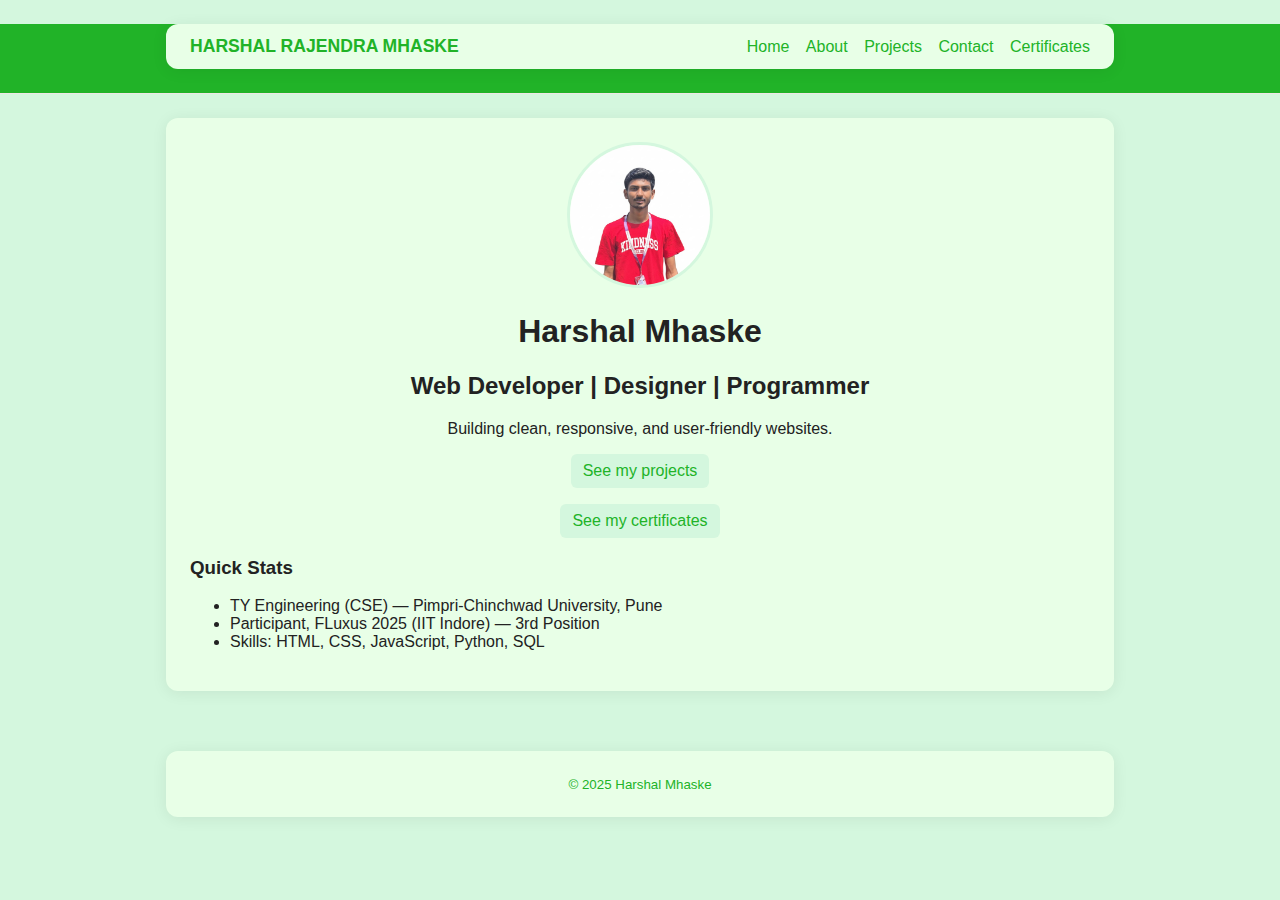
<file: index.html>
<!DOCTYPE html>
<html lang="en">
<head>
  <meta charset="UTF-8" />
  <meta name="viewport" content="width=device-width, initial-scale=1.0" />
  <title>Harshal Mhaske — Home</title>
  <link rel="stylesheet" href="style.css">
</head>
<body>
  <header class="site-header">
    <div class="container header-inner">
      <h1 class="site-title">HARSHAL RAJENDRA MHASKE</h1>
      <nav class="main-nav">
        <a href="index.html">Home</a>
        <a href="about.html">About</a>
        <a href="projects.html">Projects</a>
        <a href="contact.html">Contact</a>
        <a href="certificates.html/">Certificates</a>
      </nav>
    </div>
  </header>

  <main class="container">
    <section class="hero">
      <img src="myself.jpg" alt="Profile" class="profile-img-lg">
      <h1>Harshal Mhaske</h1>
      <h2>Web Developer | Designer | Programmer</h2>
      <p>Building clean, responsive, and user-friendly websites.</p>
      <p><a class="cta" href="projects.html">See my projects</a></p>
      <p><a class="cta" href="certificates.html">See my certificates</a></p>
    </section>

    <section class="overview">
      <h3>Quick Stats</h3>
      <ul>
        <li>TY Engineering (CSE) — Pimpri-Chinchwad University, Pune</li>
        <li>Participant, FLuxus 2025 (IIT Indore) — 3rd Position</li>
        <li>Skills: HTML, CSS, JavaScript, Python, SQL</li>
      </ul>
    </section>
  </main>

  <footer class="site-footer">
    <div class="container">
      <small>© 2025 Harshal Mhaske</small>
    </div>
  </footer>
</body>
</html>
</file>
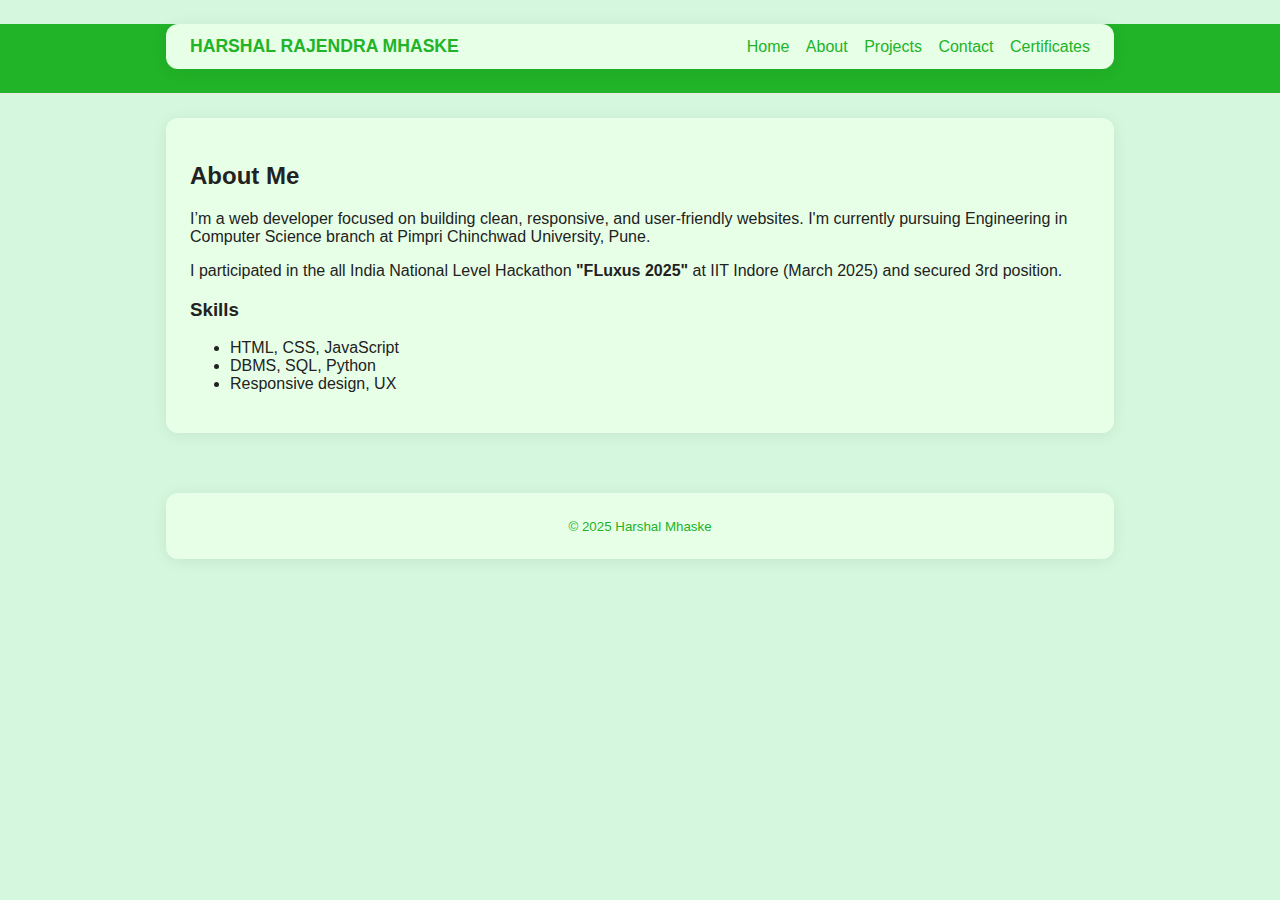
<file: about.html>
<!DOCTYPE html>
<html lang="en">
<head>
  <meta charset="UTF-8" />
  <meta name="viewport" content="width=device-width, initial-scale=1.0" />
  <title>Harshal Mhaske — About</title>
  <link rel="stylesheet" href="style.css">
</head>
<body>
  <header class="site-header">
    <div class="container header-inner">
      <h1 class="site-title">HARSHAL RAJENDRA MHASKE</h1>
      <nav class="main-nav">
        <a href="index.html">Home</a>
        <a href="about.html">About</a>
        <a href="projects.html">Projects</a>
        <a href="contact.html">Contact</a>
        <a href="certificates.html/">Certificates</a>
      </nav>
    </div>
  </header>

  <main class="container">
    <h2>About Me</h2>
    <p>I’m a web developer focused on building clean, responsive, and user-friendly websites. I'm currently pursuing Engineering in Computer Science branch at Pimpri Chinchwad University, Pune.</p>
    <p>I participated in the all India National Level Hackathon <strong>"FLuxus 2025"</strong> at IIT Indore (March 2025) and secured 3rd position.</p>

    <h3>Skills</h3>
    <ul>
      <li>HTML, CSS, JavaScript</li>
      <li>DBMS, SQL, Python</li>
      <li>Responsive design, UX</li>
    </ul>
  </main>

  <footer class="site-footer">
    <div class="container">
      <small>© 2025 Harshal Mhaske</small>
    </div>
  </footer>
</body>
</file>
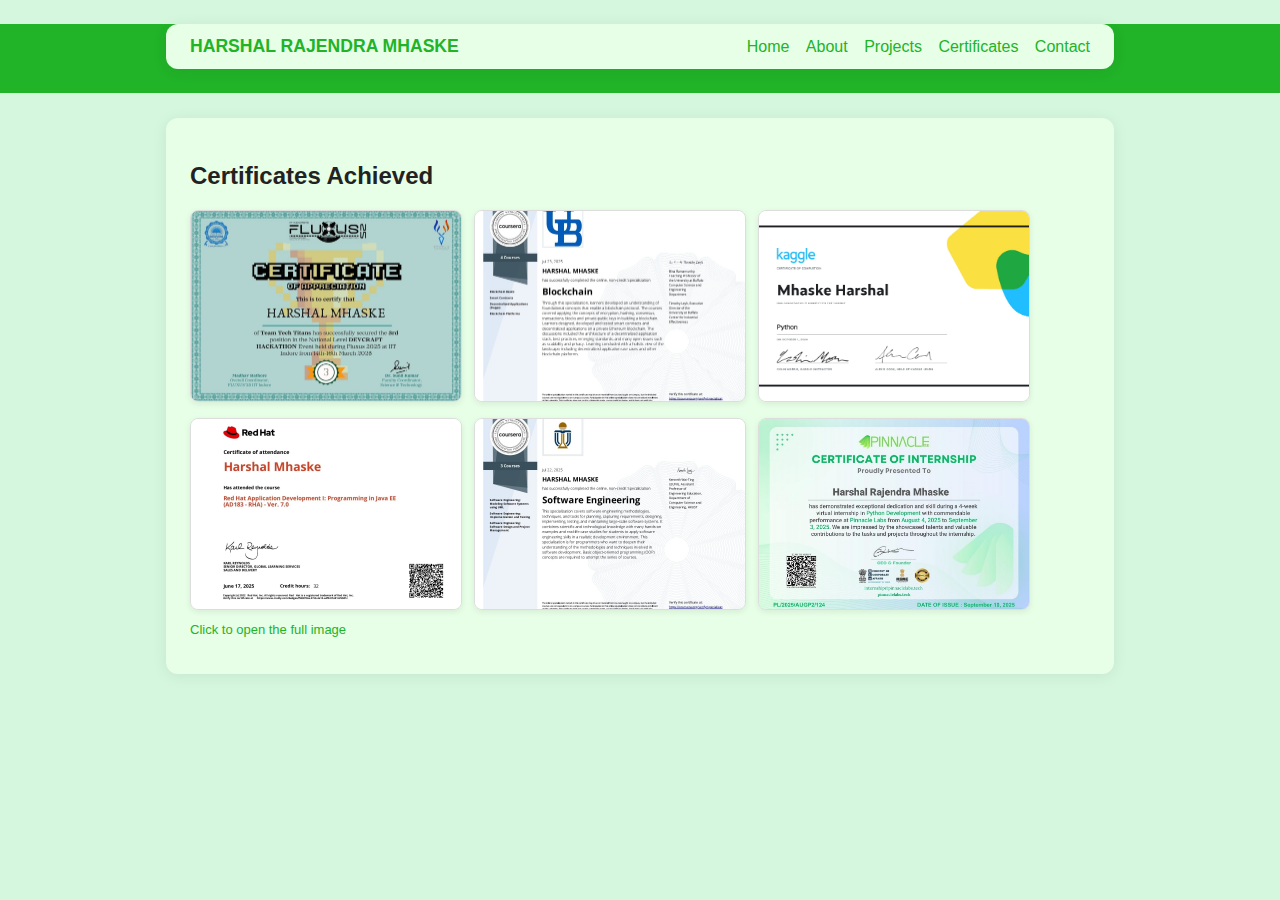
<file: certificates.html>
<!DOCTYPE html>
<html lang="en">
<head>
  <meta charset="UTF-8" />
  <meta name="viewport" content="width=device-width, initial-scale=1.0" />
  <title>Harshal Mhaske — Certificates</title>
  <link rel="stylesheet" href="style.css">
</head>
<body>
  <header class="site-header">
    <div class="container header-inner">
      <h1 class="site-title">HARSHAL RAJENDRA MHASKE</h1>
      <nav class="main-nav">
        <a href="index.html">Home</a>
        <a href="about.html">About</a>
        <a href="projects.html">Projects</a>
        <a href="certificates.html">Certificates</a>
        <a href="contact.html">Contact</a>
      </nav>
    </div>
  </header>

  <main class="container">
    <h2>Certificates Achieved</h2>
   <div style="display:flex;gap:12px;flex-wrap:wrap;align-items:flex-start;">
            <a href="file:///C:/Users/HP/AppData/Local/Microsoft/Windows/INetCache/IE/0UU9QZLT/Fluxus%203rd[1].pdf" target="_blank" title="IIT Indore Fluxus 2025 - 3rd Position">
                <img src="Fluxus 3rd.jpg" alt="Hackathon Winners" style="width:270px;height:190px;object-fit:cover;border-radius:8px;border:1px solid #ddd;box-shadow:0 2px 6px rgba(0,0,0,0.08)">
            </a>

            <a href="https://www.coursera.org/account/accomplishments/specialization/XCAEVH4VARDJ?utm_source%3Dandroid%26utm_medium%3Dcertificate%26utm_content%3Dcert_image%26utm_campaign%3Dsharing_cta%26utm_product%3Ds12n" target="_blank" title="Blockchain ">
                <img src="Blockchain main Certi.jpg" alt="Blockchain" style="width:270px;height:190px;object-fit:cover;border-radius:8px;border:1px solid #ddd;box-shadow:0 2px 6px rgba(0,0,0,0.08)">
            </a>

            <a href="https://www.kaggle.com/learn/certification/mhaskeharshal/python" target="_blank" title="Python development">
                <img src="Kaggle Python.jpg" alt="Python development" style="width:270px;height:190px;object-fit:cover;border-radius:8px;border:1px solid #ddd;box-shadow:0 2px 6px rgba(0,0,0,0.08)">
            </a>
            <a href="file:///C:/Users/HP/AppData/Local/Microsoft/Windows/INetCache/IE/QGNQ7XL8/CourseAttendance20250725-31-qr8gxt[1].pdf" target="_blank" title="Programming in JAVA EE">
                <img src="AD183.jpg" alt="Programming in JAVA EE" style="width:270px;height:190px;object-fit:cover;border-radius:8px;border:1px solid #ddd;box-shadow:0 2px 6px rgba(0,0,0,0.08)">
            </a>
            <a href="https://www.coursera.org/account/accomplishments/specialization/4LYNUBS0S4JN?utm_source%3Dandroid%26utm_medium%3Dcertificate%26utm_content%3Dcert_image%26utm_campaign%3Dsharing_cta%26utm_product%3Ds12n" target="_blank" title="Software Enginnering">
                <img src="Software Engg Main Certi.jpg" alt="Software Engineering" style="width:270px;height:190px;object-fit:cover;border-radius:8px;border:1px solid #ddd;box-shadow:0 2px 6px rgba(0,0,0,0.08)">
            </a>
            <a href="file:///C:/Users/HP/AppData/Local/Microsoft/Windows/INetCache/IE/0UU9QZLT/PL_2025_AUGP2_124_CERTIFICATE[1].pdf" target="_blank" title="Python Internship">
                <img src="Python Intern.jpg" alt="Python Internship" style="width:270px;height:190px;object-fit:cover;border-radius:8px;border:1px solid #ddd;box-shadow:0 2px 6px rgba(0,0,0,0.08)">

            </a>

           
        </div>
        <p style="margin-top:8px;font-size:13px;color:#21b328;"> Click to open the full image </p>
    </div>
</file>
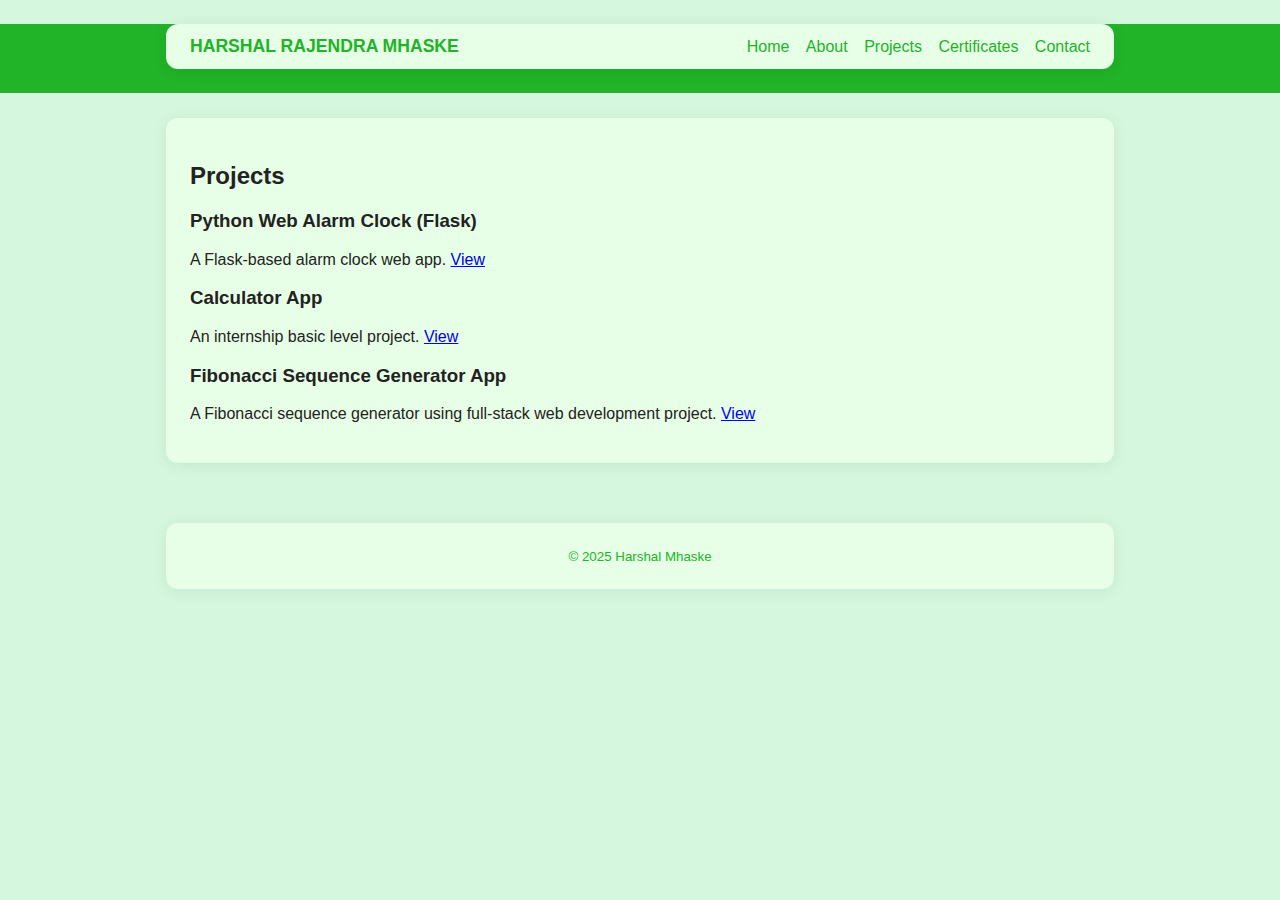
<file: projects.html>
<!DOCTYPE html>
<html lang="en">
<head>
  <meta charset="UTF-8" />
  <meta name="viewport" content="width=device-width, initial-scale=1.0" />
  <title>Harshal Mhaske — Projects</title>
  <link rel="stylesheet" href="style.css">
</head>
<body>
  <header class="site-header">
    <div class="container header-inner">
      <h1 class="site-title">HARSHAL RAJENDRA MHASKE</h1>
      <nav class="main-nav">
        <a href="index.html">Home</a>
        <a href="about.html">About</a>
        <a href="projects.html">Projects</a>
        <a href="certificates.html">Certificates</a>
        <a href="contact.html">Contact</a>
      </nav>
    </div>
  </header>

  <main class="container">
    <h2>Projects</h2>
    <article>
      <h3>Python Web Alarm Clock (Flask)</h3>
      <p>A Flask-based alarm clock web app. <a href="https://tinyurl.com/2zre77w6" target="_blank">View</a></p>
    </article>
    <article>
      <h3>Calculator App</h3>
      <p>An internship basic level project. <a href="https://tinyurl.com/48zvwzu6" target="_blank">View</a></p>
    </article>
    <article>
      <h3>Fibonacci Sequence Generator App</h3>
      <p>A Fibonacci sequence generator using full-stack web development project. <a href="https://tinyurl.com/2x4jtm9k" target="_blank">View</a></p>
    </article>
  </main>

  <footer class="site-footer">
    <div class="container">
      <small>© 2025 Harshal Mhaske</small>
    </div>
  </footer>
</body>
</html>
</file>
<file: style.css>
body { background:#d4f7de; font-family: 'Segoe UI', Arial, sans-serif; margin:0; color:#222; }
.container{ max-width:900px; margin:24px auto; background:#e8ffe7; border-radius:12px; box-shadow:0 2px 16px rgba(0,0,0,0.07); padding:24px; }
.site-header{ background:#21b328; border-bottom:1px solid #f0e6e6; }
.header-inner{ display:flex; align-items:center; justify-content:space-between; padding:12px 24px; }
.site-title{ color:#21b328; margin:0; font-size:1.1rem; }
.main-nav a{ margin-left:12px; color:#21b328; text-decoration:none }
.main-nav a:hover{ text-decoration:underline }
.profile-img-lg{ width:140px; height:140px; border-radius:50%; object-fit:cover; border:3px solid #d4f7de }
.hero{ text-align:center }
.cta{ display:inline-block; padding:8px 12px; background:#d4f7de; color:#21b328; border-radius:6px; text-decoration:none }
.site-footer{ padding:12px; text-align:center; color:#21b328 }
@media (max-width:600px){ .container{ margin:8px; padding:12px } .header-inner{ flex-direction:column; gap:8px } .main-nav a{ margin-left:0 } }
</file>
